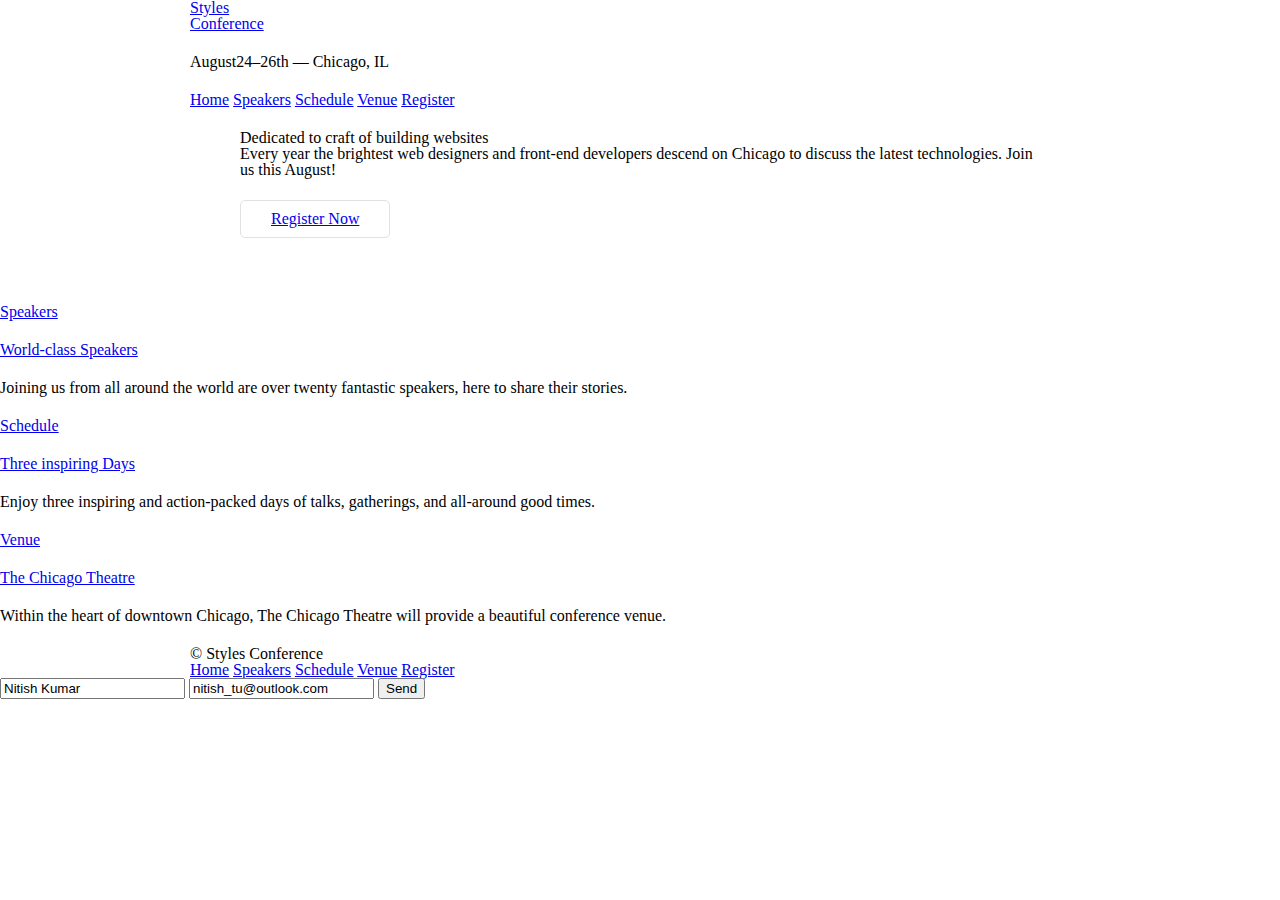
<file: index.html>
<!DOCTYPE html>
<html lang="en">
<head>
	<meta charset="utf-8">
	<link rel="stylesheet" type="text/css" href="assets/stylesheets/main.css">
	<link rel="stylesheet" href="https://s.pageclip.co/v1/pageclip.css" media="screen">
	<title>Style Conference</title>
</head>
<body>
	
	
	<header class="container group">
		<h1 class="logo">
			<a href="index.html">Styles <br> Conference</a>
		</h1>
		<h3>August24&ndash;26th &mdash; Chicago, IL</h3>
		<nav>
			<a href="index.html">Home</a>
			<a href="speakers.html">Speakers</a>
			<a href="schedule.html">Schedule</a>
			<a href="venue.html">Venue</a>
			<a href="register.html">Register</a>
		</nav>
	</header>
	<section class="hero container">
		<h2>Dedicated to craft of building websites</h2>
		<p>Every year the brightest web designers and front-end developers descend on Chicago to discuss the latest technologies. Join us this August!</p>
		<a class="btn btn-alt" href="register.html">Register Now</a>
	</section>
	<section class="grid">
		<!-- speaker -->
		<section class="col-1-3">
			<a href="speakers.html">
				<h5>Speakers</h5>
				<h3>World-class Speakers</h3>
			</a>
			<p>Joining us from all around the world are over twenty fantastic speakers, here to share their stories.</p>
		</section><section class="col-1-3">
			<a href="schedule.html">
				<h5>Schedule</h5>
				<h3>Three inspiring Days</h3>
			</a>
			<p>Enjoy three inspiring and action-packed days of talks, gatherings, and all-around good times.</p>
		</section><section class="col-1-3">
			<a href="venue.html">
				<h5>Venue</h5>
				<h3>The Chicago Theatre</h3>
			</a>
			<p>Within the heart of downtown Chicago, The Chicago Theatre will provide a beautiful conference venue.</p>
		</section>
	</section>
	<footer class="primary-footer container group">
		<small>&copy; Styles Conference</small>
		<nav>
			<a href="index.html">Home</a>
			<a href="speakers.html">Speakers</a>
			<a href="schedule.html">Schedule</a>
			<a href="venue.html">Venue</a>
			<a href="register.html">Register</a>
		</nav>
	</footer>
<script src="https://s.pageclip.co/v1/pageclip.js" charset="utf-8"></script>
	<form action="https://send.pageclip.co/x8iLl8rHvEANOBZbXg8R0VNvE2vF52wi/index" class="pageclip-form" method="post">
  <!-- Replace these inputs with your own. Make sure they have a "name" attribute! -->
  <input type="text" name="name" value="Nitish Kumar" />
  <input type="email" name="email" value="nitish_tu@outlook.com" />

  <!-- This button will have a loading spinner. Keep the inner span for best results. -->
  <button type="submit" class="pageclip-form__submit">
    <span>Send</span>
  </button>
</form>
</body>
</html>
</file>
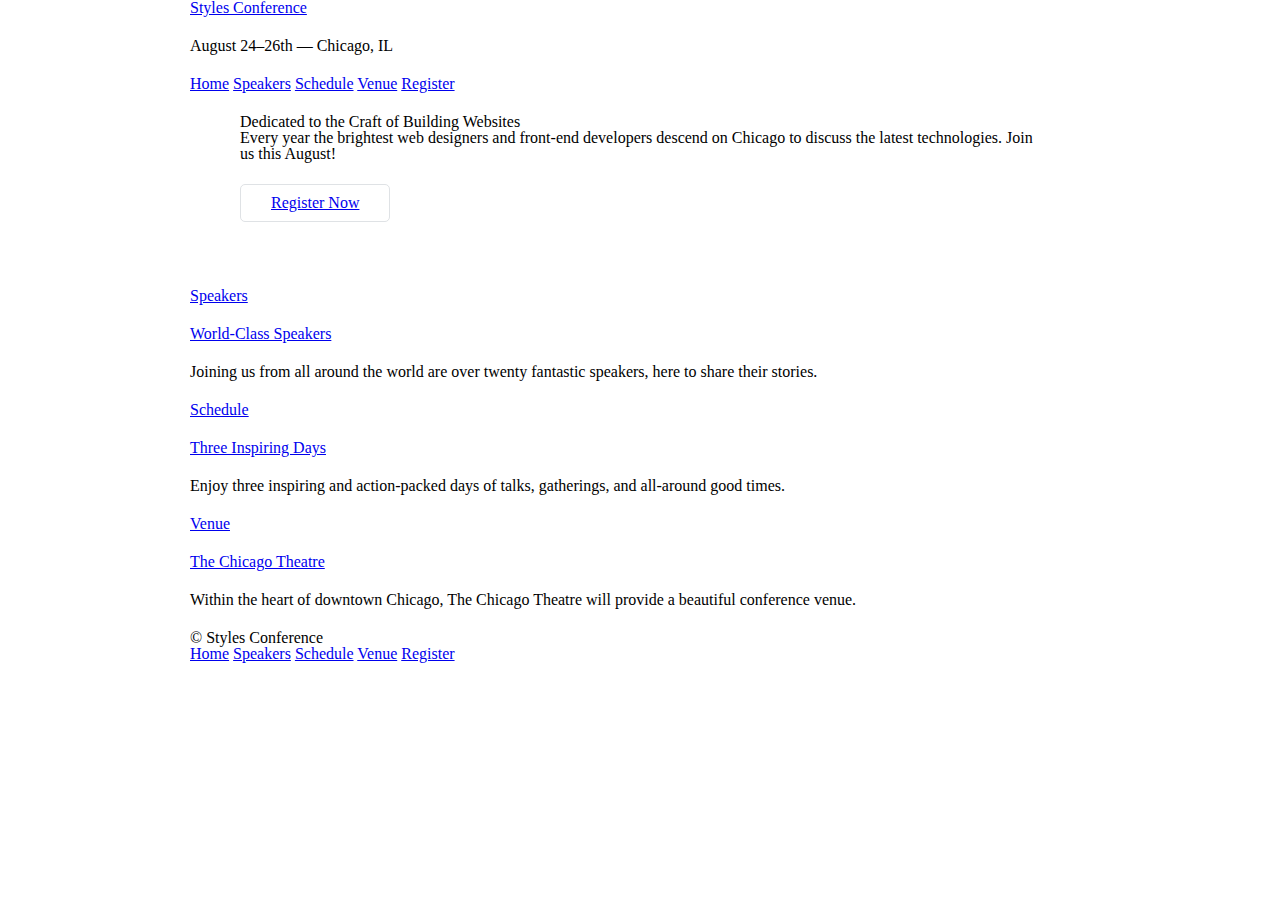
<file: source-code/opening-the-box-model/index.html>
<!DOCTYPE html>
<html lang="en">

  <head>
    <meta charset="utf-8">
    <title>Styles Conference</title>
    <link rel="stylesheet" href="assets/stylesheets/main.css">
  </head>

  <body>

    <!-- Header -->

    <header class="container">

      <h1>
        <a href="index.html">Styles Conference</a>
      </h1>

      <h3>August 24&ndash;26th &mdash; Chicago, IL</h3>

      <nav>
        <a href="index.html">Home</a>
        <a href="speakers.html">Speakers</a>
        <a href="schedule.html">Schedule</a>
        <a href="venue.html">Venue</a>
        <a href="register.html">Register</a>
      </nav>

    </header>

    <!-- Hero -->

    <section class="hero container">

      <h2>Dedicated to the Craft of Building Websites</h2>

      <p>Every year the brightest web designers and front-end developers descend on Chicago to discuss the latest technologies. Join us this August!</p>

      <a class="btn btn-alt" href="register.html">Register Now</a>

    </section>

    <!-- Teasers -->

    <section class="container">

      <section>
        <a href="speakers.html">
          <h5>Speakers</h5>
          <h3>World-Class Speakers</h3>
        </a>
        <p>Joining us from all around the world are over twenty fantastic speakers, here to share their stories.</p>
      </section>

      <section>
        <a href="schedule.html">
          <h5>Schedule</h5>
          <h3>Three Inspiring Days</h3>
        </a>
        <p>Enjoy three inspiring and action-packed days of talks, gatherings, and all-around good times.</p>
      </section>

      <section>
        <a href="venue.html">
          <h5>Venue</h5>
          <h3>The Chicago Theatre</h3>
        </a>
        <p>Within the heart of downtown Chicago, The Chicago Theatre will provide a beautiful conference venue.</p>
      </section>

    </section>

    <!-- Footer -->

    <footer class="container">

      <small>&copy; Styles Conference</small>

      <nav>
        <a href="index.html">Home</a>
        <a href="speakers.html">Speakers</a>
        <a href="schedule.html">Schedule</a>
        <a href="venue.html">Venue</a>
        <a href="register.html">Register</a>
      </nav>

    </footer>

  </body>
</html>
</file>
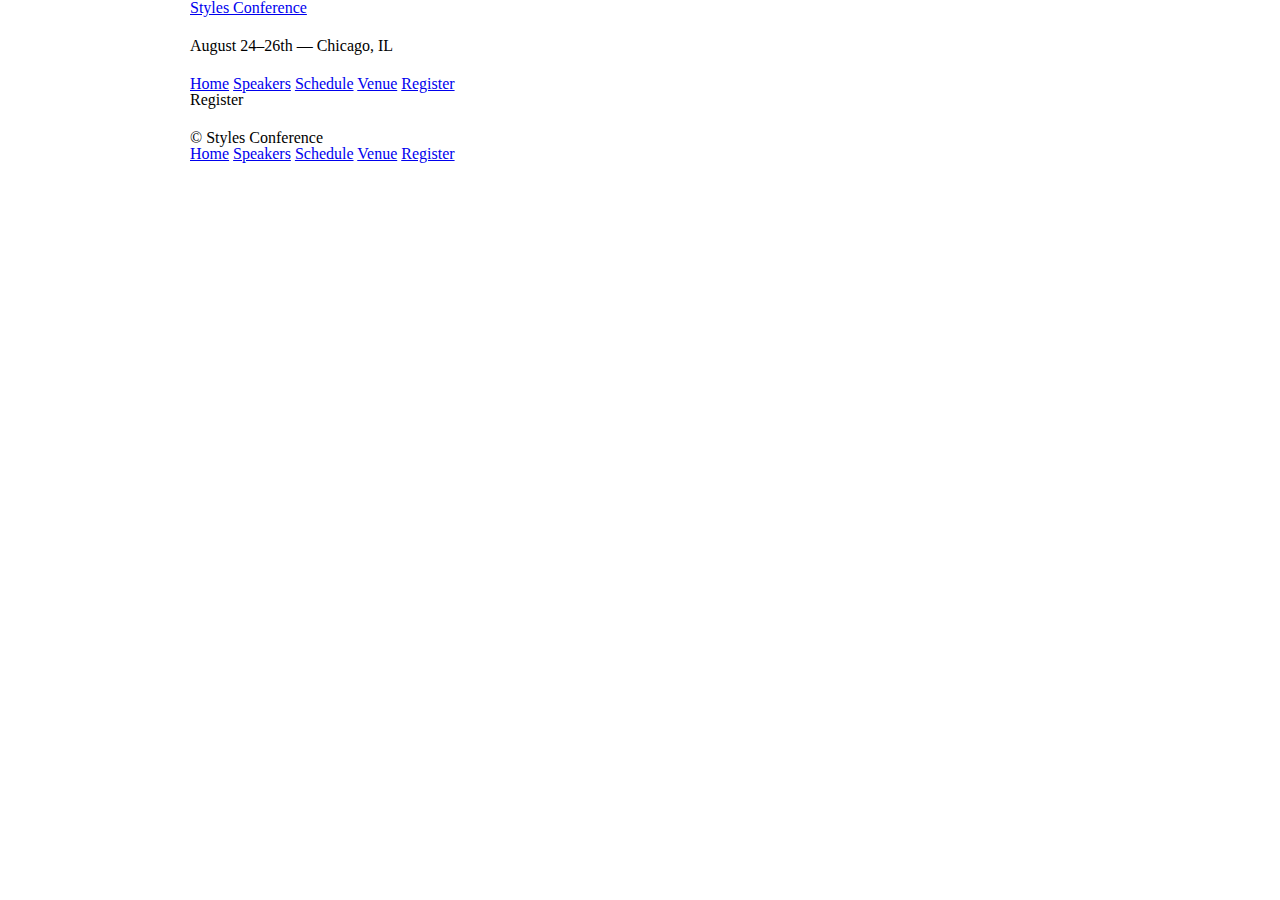
<file: source-code/opening-the-box-model/register.html>
<!DOCTYPE html>
<html lang="en">

  <head>
    <meta charset="utf-8">
    <title>Register - Styles Conference</title>
    <link rel="stylesheet" href="assets/stylesheets/main.css">
  </head>

  <body>

    <!-- Header -->

    <header class="container">

      <h1>
        <a href="index.html">Styles Conference</a>
      </h1>

      <h3>August 24&ndash;26th &mdash; Chicago, IL</h3>

      <nav>
        <a href="index.html">Home</a>
        <a href="speakers.html">Speakers</a>
        <a href="schedule.html">Schedule</a>
        <a href="venue.html">Venue</a>
        <a href="register.html">Register</a>
      </nav>

    </header>

    <!-- Main content -->

    <section class="container">

      <h1>Register</h1>

    </section>

    <!-- Footer -->

    <footer class="container">

      <small>&copy; Styles Conference</small>

      <nav>
        <a href="index.html">Home</a>
        <a href="speakers.html">Speakers</a>
        <a href="schedule.html">Schedule</a>
        <a href="venue.html">Venue</a>
        <a href="register.html">Register</a>
      </nav>

    </footer>

  </body>
</html>
</file>
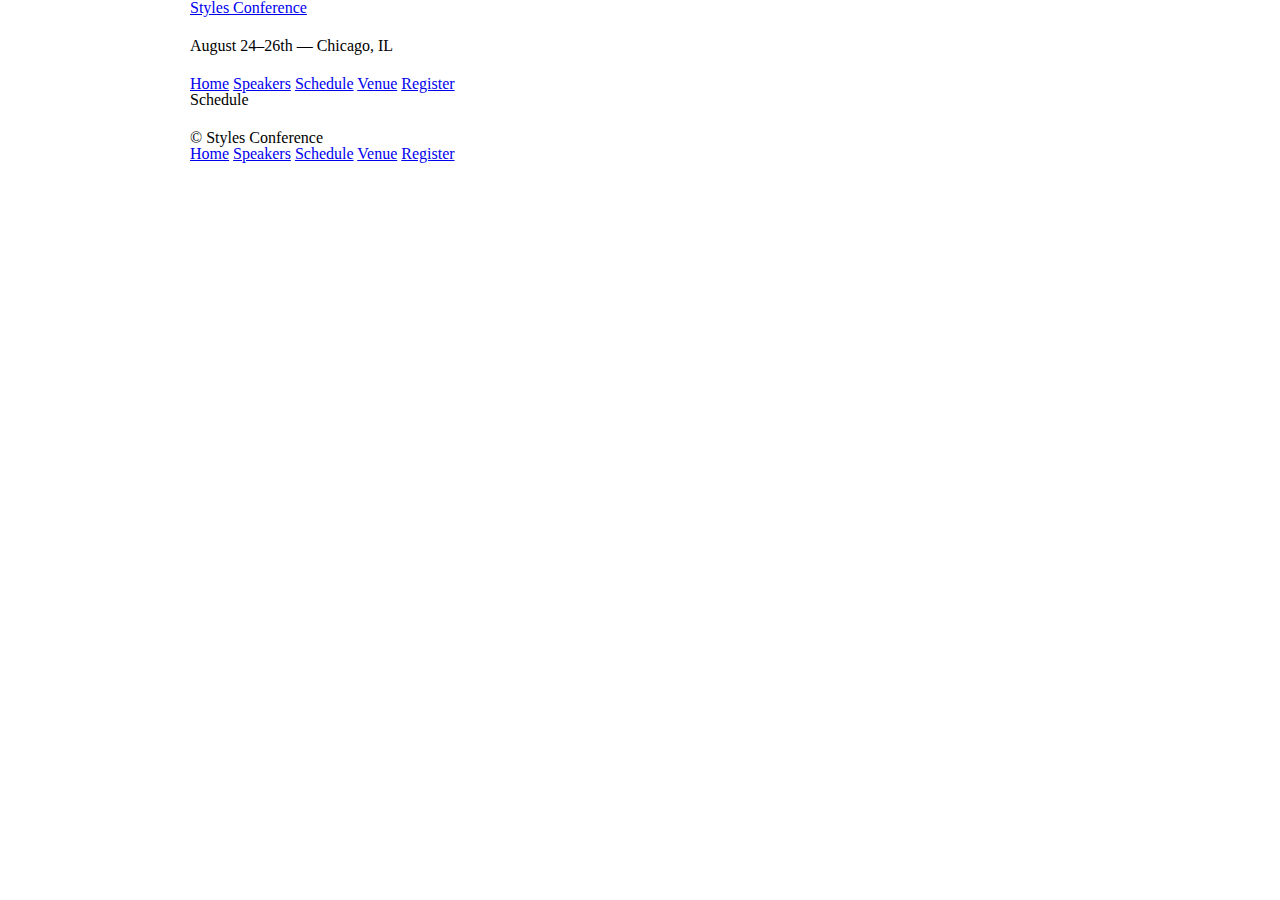
<file: source-code/opening-the-box-model/schedule.html>
<!DOCTYPE html>
<html lang="en">

  <head>
    <meta charset="utf-8">
    <title>Schedule - Styles Conference</title>
    <link rel="stylesheet" href="assets/stylesheets/main.css">
  </head>

  <body>

    <!-- Header -->

    <header class="container">

      <h1>
        <a href="index.html">Styles Conference</a>
      </h1>

      <h3>August 24&ndash;26th &mdash; Chicago, IL</h3>

      <nav>
        <a href="index.html">Home</a>
        <a href="speakers.html">Speakers</a>
        <a href="schedule.html">Schedule</a>
        <a href="venue.html">Venue</a>
        <a href="register.html">Register</a>
      </nav>

    </header>

    <!-- Main content -->

    <section class="container">

      <h1>Schedule</h1>

    </section>

    <!-- Footer -->

    <footer class="container">

      <small>&copy; Styles Conference</small>

      <nav>
        <a href="index.html">Home</a>
        <a href="speakers.html">Speakers</a>
        <a href="schedule.html">Schedule</a>
        <a href="venue.html">Venue</a>
        <a href="register.html">Register</a>
      </nav>

    </footer>

  </body>
</html>
</file>
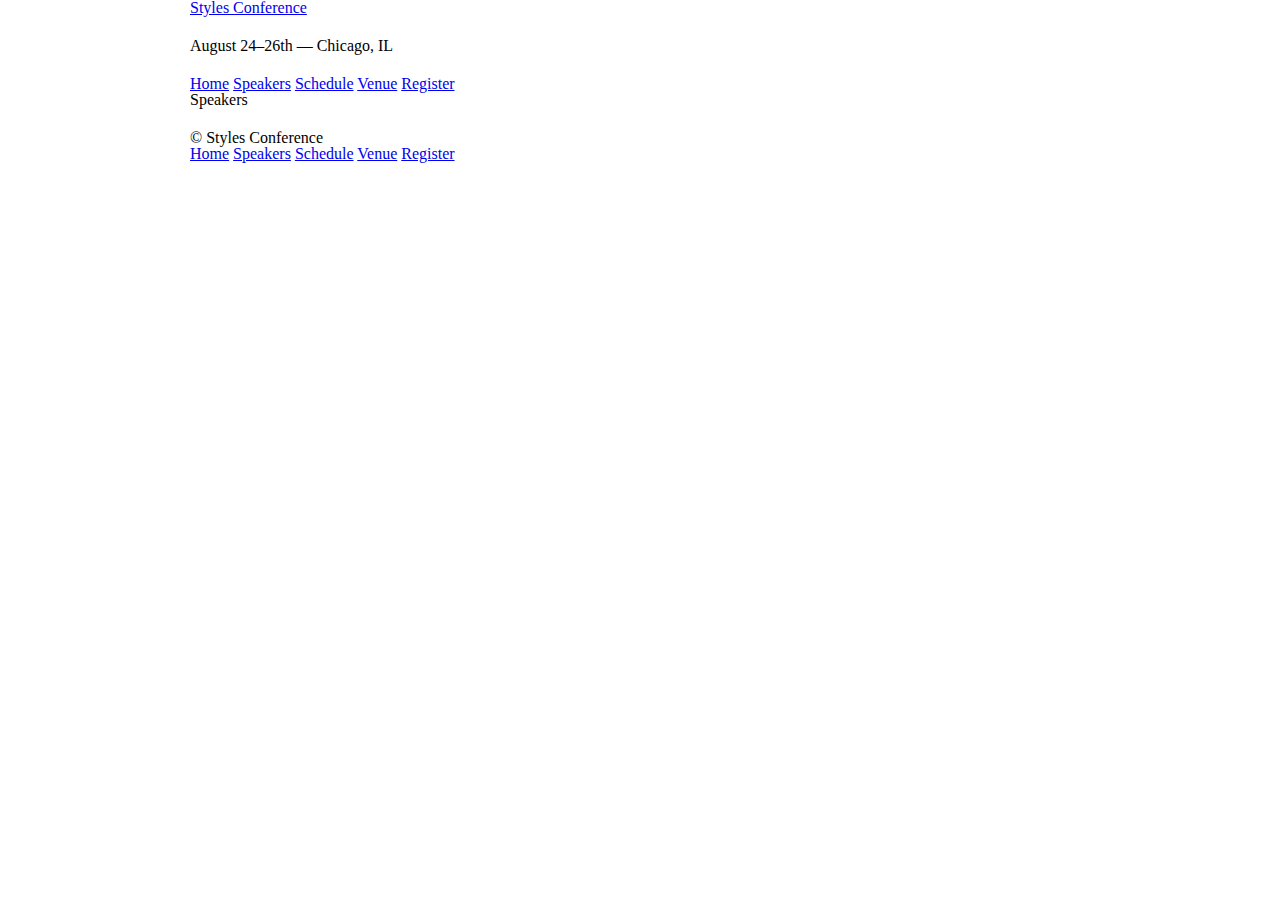
<file: source-code/opening-the-box-model/speakers.html>
<!DOCTYPE html>
<html lang="en">

  <head>
    <meta charset="utf-8">
    <title>Speakers - Styles Conference</title>
    <link rel="stylesheet" href="assets/stylesheets/main.css">
  </head>

  <body>

    <!-- Header -->

    <header class="container">

      <h1>
        <a href="index.html">Styles Conference</a>
      </h1>

      <h3>August 24&ndash;26th &mdash; Chicago, IL</h3>

      <nav>
        <a href="index.html">Home</a>
        <a href="speakers.html">Speakers</a>
        <a href="schedule.html">Schedule</a>
        <a href="venue.html">Venue</a>
        <a href="register.html">Register</a>
      </nav>

    </header>

    <!-- Main content -->

    <section class="container">

      <h1>Speakers</h1>

    </section>

    <!-- Footer -->

    <footer class="container">

      <small>&copy; Styles Conference</small>

      <nav>
        <a href="index.html">Home</a>
        <a href="speakers.html">Speakers</a>
        <a href="schedule.html">Schedule</a>
        <a href="venue.html">Venue</a>
        <a href="register.html">Register</a>
      </nav>

    </footer>

  </body>
</html>
</file>
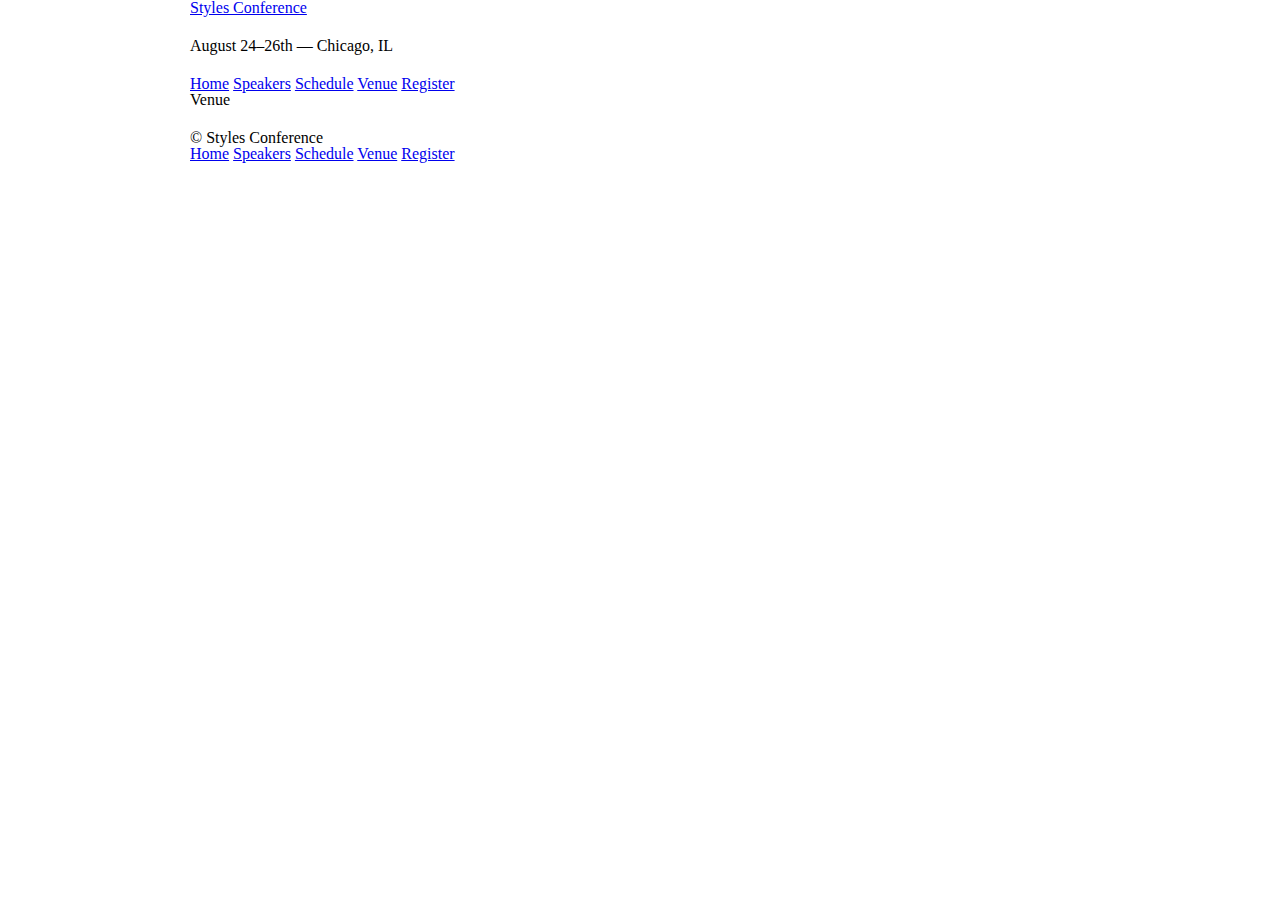
<file: source-code/opening-the-box-model/venue.html>
<!DOCTYPE html>
<html lang="en">

  <head>
    <meta charset="utf-8">
    <title>Venue - Styles Conference</title>
    <link rel="stylesheet" href="assets/stylesheets/main.css">
  </head>

  <body>

    <!-- Header -->

    <header class="container">

      <h1>
        <a href="index.html">Styles Conference</a>
      </h1>

      <h3>August 24&ndash;26th &mdash; Chicago, IL</h3>

      <nav>
        <a href="index.html">Home</a>
        <a href="speakers.html">Speakers</a>
        <a href="schedule.html">Schedule</a>
        <a href="venue.html">Venue</a>
        <a href="register.html">Register</a>
      </nav>

    </header>

    <!-- Main content -->

    <section class="container">

      <h1>Venue</h1>

    </section>

    <!-- Footer -->

    <footer class="container">

      <small>&copy; Styles Conference</small>

      <nav>
        <a href="index.html">Home</a>
        <a href="speakers.html">Speakers</a>
        <a href="schedule.html">Schedule</a>
        <a href="venue.html">Venue</a>
        <a href="register.html">Register</a>
      </nav>

    </footer>

  </body>
</html>
</file>
<file: assets/stylesheets/main.css>
/* http://meyerweb.com/eric/tools/css/reset/
   v2.0 | 20110126
   License: none (public domain)
*/

html, body, div, span, applet, object, iframe,
h1, h2, h3, h4, h5, h6, p, blockquote, pre,
a, abbr, acronym, address, big, cite, code,
del, dfn, em, img, ins, kbd, q, s, samp,
small, strike, strong, sub, sup, tt, var,
b, u, i, center,
dl, dt, dd, ol, ul, li,
fieldset, form, label, legend,
table, caption, tbody, tfoot, thead, tr, th, td,
article, aside, canvas, details, embed,
figure, figcaption, footer, header, hgroup,
menu, nav, output, ruby, section, summary,
time, mark, audio, video {
  margin: 0;
  padding: 0;
  border: 0;
  font-size: 100%;
  font: inherit;
  vertical-align: baseline;
}
/* HTML5 display-role reset for older browsers */
article, aside, details, figcaption, figure,
footer, header, hgroup, menu, nav, section {
  display: block;
}
body {
  line-height: 1;
}
ol, ul {
  list-style: none;
}
blockquote, q {
  quotes: none;
}
blockquote:before, blockquote:after,
q:before, q:after {
  content: '';
  content: none;
}
table {
  border-collapse: collapse;
  border-spacing: 0;
}

/*
  ========================================
  Grid
  ========================================
*/

*,
*:before,
*:after {
  -webkit-box-sizing: border-box;
     -moz-box-sizing: border-box;
          box-sizing: border-box;
}
.container {
  margin: 0 auto;
  padding-left: 30px;
  padding-right: 30px;
  width: 960px;
}

/*
  ========================================
  Typography
  ========================================
*/

h1, h3, h4, h5, p {
  margin-bottom: 22px;
}

/*
  ========================================
  Buttons
  ========================================
*/

.btn {
  border-radius: 5px;
  display: inline-block;
  margin: 0;
}
.btn-alt {
  border: 1px solid #dfe2e5;
  padding: 10px 30px;
}

/*
  ========================================
  Home
  ========================================
*/

.hero {
  padding: 22px 80px 66px 80px;
}
</file>
<file: source-code/opening-the-box-model/assets/stylesheets/main.css>
/* http://meyerweb.com/eric/tools/css/reset/
   v2.0 | 20110126
   License: none (public domain)
*/

html, body, div, span, applet, object, iframe,
h1, h2, h3, h4, h5, h6, p, blockquote, pre,
a, abbr, acronym, address, big, cite, code,
del, dfn, em, img, ins, kbd, q, s, samp,
small, strike, strong, sub, sup, tt, var,
b, u, i, center,
dl, dt, dd, ol, ul, li,
fieldset, form, label, legend,
table, caption, tbody, tfoot, thead, tr, th, td,
article, aside, canvas, details, embed,
figure, figcaption, footer, header, hgroup,
menu, nav, output, ruby, section, summary,
time, mark, audio, video {
  margin: 0;
  padding: 0;
  border: 0;
  font-size: 100%;
  font: inherit;
  vertical-align: baseline;
}
/* HTML5 display-role reset for older browsers */
article, aside, details, figcaption, figure,
footer, header, hgroup, menu, nav, section {
  display: block;
}
body {
  line-height: 1;
}
ol, ul {
  list-style: none;
}
blockquote, q {
  quotes: none;
}
blockquote:before, blockquote:after,
q:before, q:after {
  content: '';
  content: none;
}
table {
  border-collapse: collapse;
  border-spacing: 0;
}

/*
  ========================================
  Grid
  ========================================
*/

*,
*:before,
*:after {
  -webkit-box-sizing: border-box;
     -moz-box-sizing: border-box;
          box-sizing: border-box;
}
.container {
  margin: 0 auto;
  padding-left: 30px;
  padding-right: 30px;
  width: 960px;
}

/*
  ========================================
  Typography
  ========================================
*/

h1, h3, h4, h5, p {
  margin-bottom: 22px;
}

/*
  ========================================
  Buttons
  ========================================
*/

.btn {
  border-radius: 5px;
  display: inline-block;
  margin: 0;
}
.btn-alt {
  border: 1px solid #dfe2e5;
  padding: 10px 30px;
}

/*
  ========================================
  Home
  ========================================
*/

.hero {
  padding: 22px 80px 66px 80px;
}
</file>
